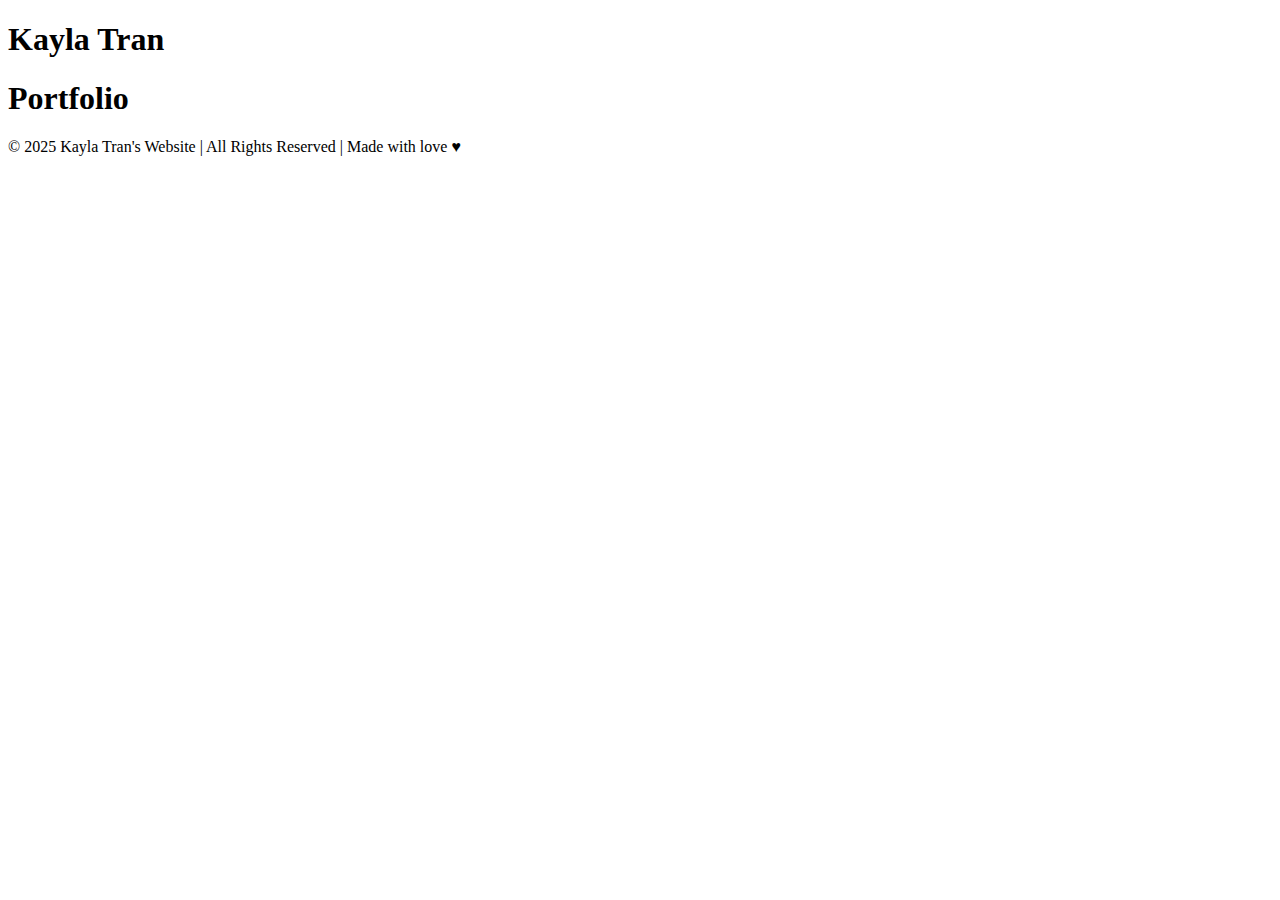
<file: portfolio.html>
<!DOCTYPE html>
<html>
    <head>
        <title>
            Portfolio
        </title>
    </head>
    <body>
        <nav class="navbar">
            <h1 class="logo">Kayla Tran</h1>
        </nav>
        <main>
            <h1 class="page-title">Portfolio</h1>
            <div class="project"></div>
        </main>
        <footer class="footer">
            © 2025 Kayla Tran's Website | All Rights Reserved | Made with love ♥
        </footer>
    </body>
</html>
</file>
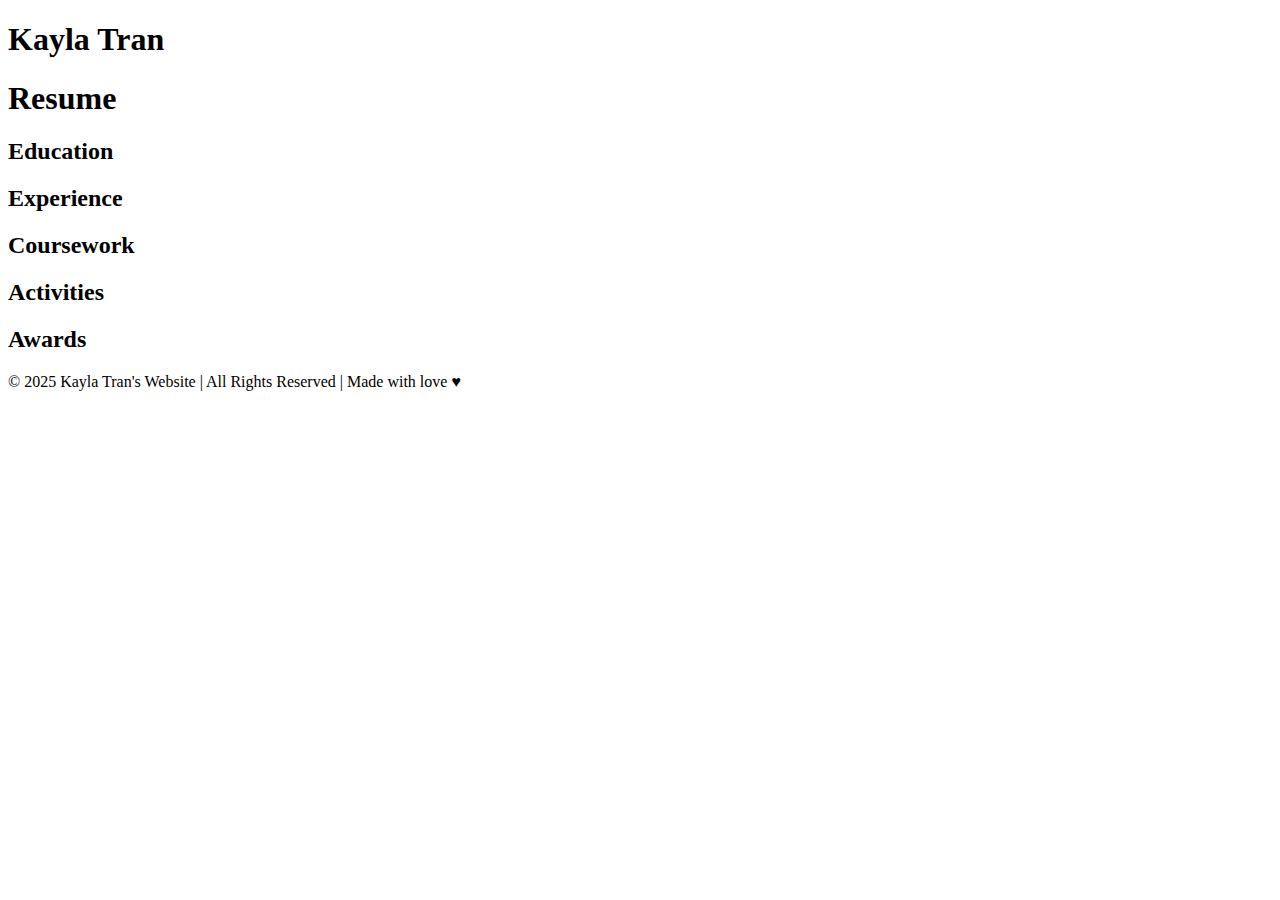
<file: resume.html>
<!DOCTYPE html>
<html>
    <head>
        <title>
            Resume
        </title>
    </head>
    <body>
        <nav class="navbar">
            <h1 class="logo">Kayla Tran</h1>
        </nav>
        <main>
            <h1 class="page-title">Resume</h1>
            <div class="resume">

            </div>
            <section class="section">
                <h2 class="section-title">Education</h2>
            </section>
            <section class="section">
                <h2 class="section-title">Experience</h2>
            </section>
            <section class="section">
                <h2 class="section-title">Coursework</h2>
            </section>
            <section class="section">
                <h2 class="section-title">Activities</h2>
            </section>
            <section class="section">
                <h2 class="section-title">Awards</h2>
            </section>
        </main>
        <footer class="footer">
            © 2025 Kayla Tran's Website | All Rights Reserved | Made with love ♥
        </footer>
    </body>
</html>
</file>
